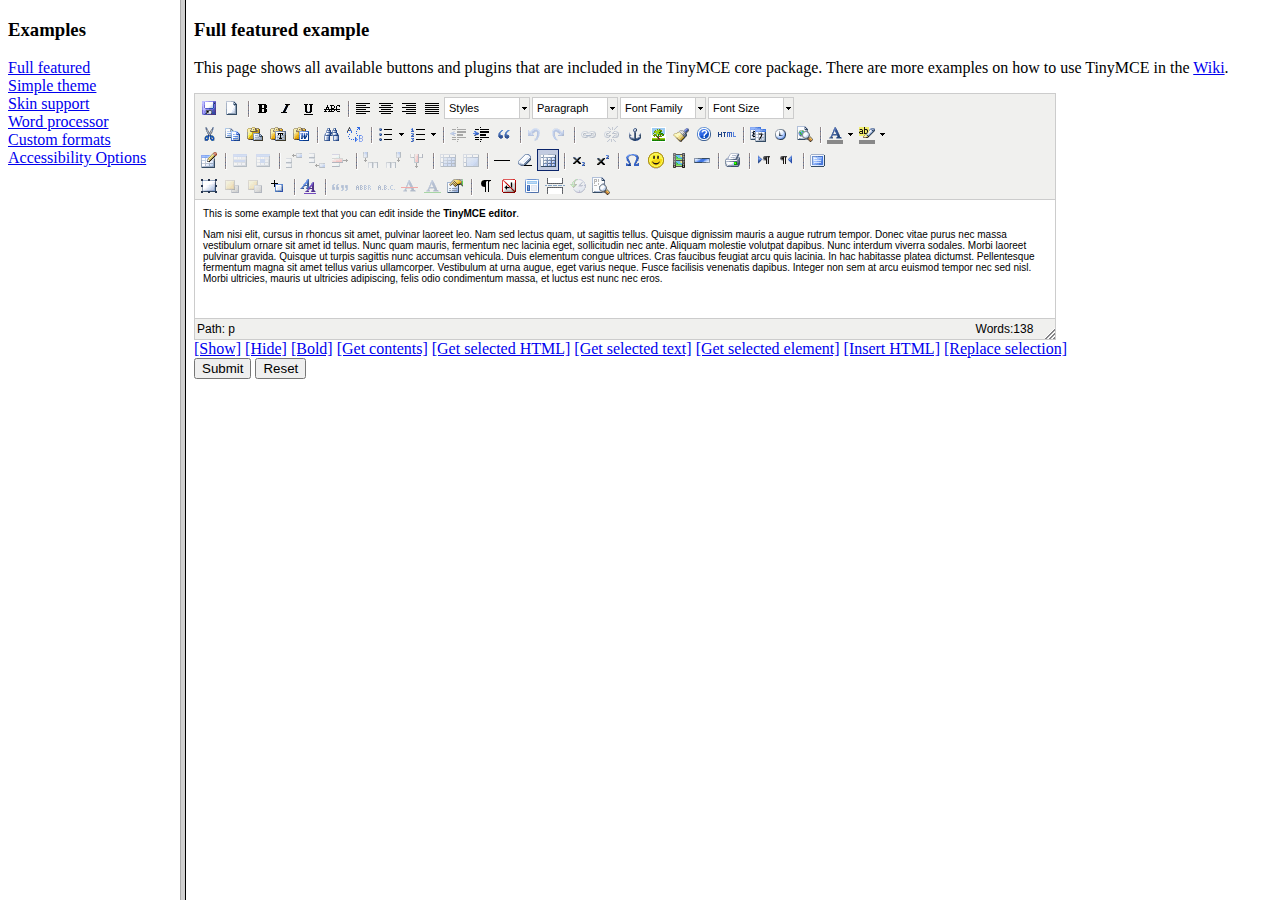
<file: static-files/grappelli/tinymce/examples/index.html>
<!DOCTYPE HTML PUBLIC "-//W3C//DTD HTML 4.01 Frameset//EN" "http://www.w3.org/TR/html4/frameset.dtd">
<html>
<head>
	<title>TinyMCE examples</title>
</head>
<frameset cols="180,80%">
	<frame src="menu.html" name="menu" />
	<frame src="full.html" name="main" />
</frameset>
</html>
</file>
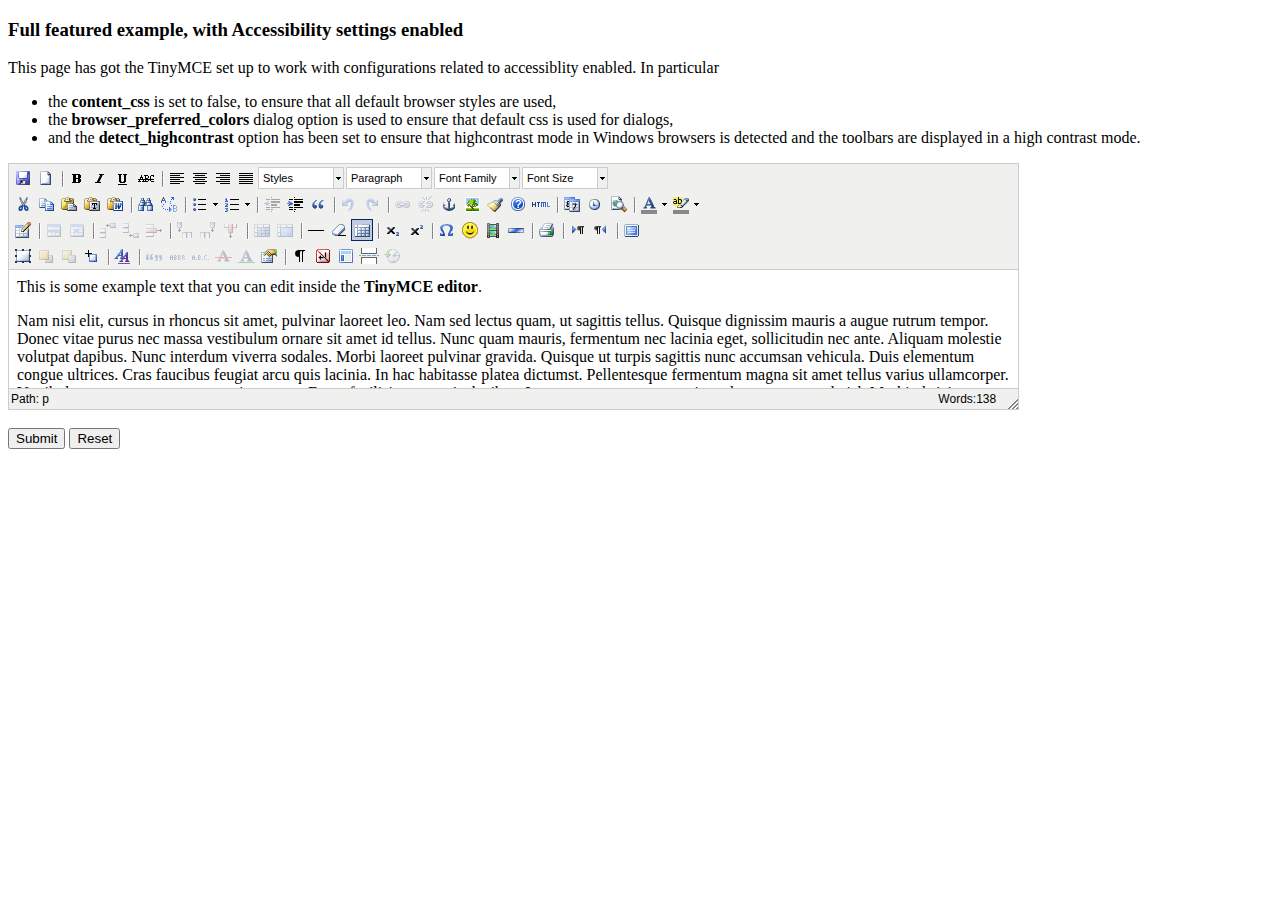
<file: static-files/grappelli/tinymce/examples/accessibility.html>
<!DOCTYPE html PUBLIC "-//W3C//DTD XHTML 1.0 Strict//EN" "http://www.w3.org/TR/xhtml1/DTD/xhtml1-strict.dtd">
<html xmlns="http://www.w3.org/1999/xhtml">
<head>
<title>Full featured example</title>

<!-- TinyMCE -->
<script type="text/javascript" src="../jscripts/tiny_mce/tiny_mce.js"></script>
<script type="text/javascript">
	tinyMCE.init({
		// General options
		mode : "textareas",
		theme : "advanced",
		plugins : "pagebreak,style,layer,table,save,advhr,advimage,advlink,emotions,iespell,insertdatetime,preview,media,searchreplace,print,contextmenu,paste,directionality,fullscreen,noneditable,visualchars,nonbreaking,xhtmlxtras,template,wordcount,advlist,autosave",

		// Theme options
		theme_advanced_buttons1 : "save,newdocument,|,bold,italic,underline,strikethrough,|,justifyleft,justifycenter,justifyright,justifyfull,styleselect,formatselect,fontselect,fontsizeselect",
		theme_advanced_buttons2 : "cut,copy,paste,pastetext,pasteword,|,search,replace,|,bullist,numlist,|,outdent,indent,blockquote,|,undo,redo,|,link,unlink,anchor,image,cleanup,help,code,|,insertdate,inserttime,preview,|,forecolor,backcolor",
		theme_advanced_buttons3 : "tablecontrols,|,hr,removeformat,visualaid,|,sub,sup,|,charmap,emotions,iespell,media,advhr,|,print,|,ltr,rtl,|,fullscreen",
		theme_advanced_buttons4 : "insertlayer,moveforward,movebackward,absolute,|,styleprops,|,cite,abbr,acronym,del,ins,attribs,|,visualchars,nonbreaking,template,pagebreak,restoredraft",
		theme_advanced_toolbar_location : "top",
		theme_advanced_toolbar_align : "left",
		theme_advanced_statusbar_location : "bottom",
		theme_advanced_resizing : true,

		// Example content CSS (should be your site CSS)
		// using false to ensure that the default browser settings are used for best Accessibility
		// ACCESSIBILITY SETTINGS
		content_css : false,
		// Use browser preferred colors for dialogs.
		browser_preferred_colors : true,
		detect_highcontrast : true,

		// Drop lists for link/image/media/template dialogs
		template_external_list_url : "lists/template_list.js",
		external_link_list_url : "lists/link_list.js",
		external_image_list_url : "lists/image_list.js",
		media_external_list_url : "lists/media_list.js",

		// Style formats
		style_formats : [
			{title : 'Bold text', inline : 'b'},
			{title : 'Red text', inline : 'span', styles : {color : '#ff0000'}},
			{title : 'Red header', block : 'h1', styles : {color : '#ff0000'}},
			{title : 'Example 1', inline : 'span', classes : 'example1'},
			{title : 'Example 2', inline : 'span', classes : 'example2'},
			{title : 'Table styles'},
			{title : 'Table row 1', selector : 'tr', classes : 'tablerow1'}
		],

		// Replace values for the template plugin
		template_replace_values : {
			username : "Some User",
			staffid : "991234"
		}
	});
</script>
<!-- /TinyMCE -->

</head>
<body>

<form method="post" action="http://tinymce.moxiecode.com/dump.php?example=true">
	<div>
		<h3>Full featured example, with Accessibility settings enabled</h3>

		<p>
			This page has got the TinyMCE set up to work with configurations related to accessiblity enabled.
			In particular
			<ul>
			<li>the <strong>content_css</strong> is set to false, to ensure that all default browser styles are used, </li>
			<li>the <strong>browser_preferred_colors</strong> dialog option is used to ensure that default css is used for dialogs, </li>
			<li>and the <strong>detect_highcontrast</strong> option has been set to ensure that highcontrast mode in Windows browsers
			is detected and the toolbars are displayed in a high contrast mode.</li>
			</ul>
		</p>

		<!-- Gets replaced with TinyMCE, remember HTML in a textarea should be encoded -->
		<div>
			<textarea id="elm1" name="elm1" rows="15" cols="80" style="width: 80%">
				&lt;p&gt;
					This is some example text that you can edit inside the &lt;strong&gt;TinyMCE editor&lt;/strong&gt;.
				&lt;/p&gt;
				&lt;p&gt;
				Nam nisi elit, cursus in rhoncus sit amet, pulvinar laoreet leo. Nam sed lectus quam, ut sagittis tellus. Quisque dignissim mauris a augue rutrum tempor. Donec vitae purus nec massa vestibulum ornare sit amet id tellus. Nunc quam mauris, fermentum nec lacinia eget, sollicitudin nec ante. Aliquam molestie volutpat dapibus. Nunc interdum viverra sodales. Morbi laoreet pulvinar gravida. Quisque ut turpis sagittis nunc accumsan vehicula. Duis elementum congue ultrices. Cras faucibus feugiat arcu quis lacinia. In hac habitasse platea dictumst. Pellentesque fermentum magna sit amet tellus varius ullamcorper. Vestibulum at urna augue, eget varius neque. Fusce facilisis venenatis dapibus. Integer non sem at arcu euismod tempor nec sed nisl. Morbi ultricies, mauris ut ultricies adipiscing, felis odio condimentum massa, et luctus est nunc nec eros.
				&lt;/p&gt;
			</textarea>
		</div>

		<br />
		<input type="submit" name="save" value="Submit" />
		<input type="reset" name="reset" value="Reset" />
	</div>
</form>

<script type="text/javascript">
if (document.location.protocol == 'file:') {
	alert("The examples might not work properly on the local file system due to security settings in your browser. Please use a real webserver.");
}
</script>
</body>
</html>
</file>
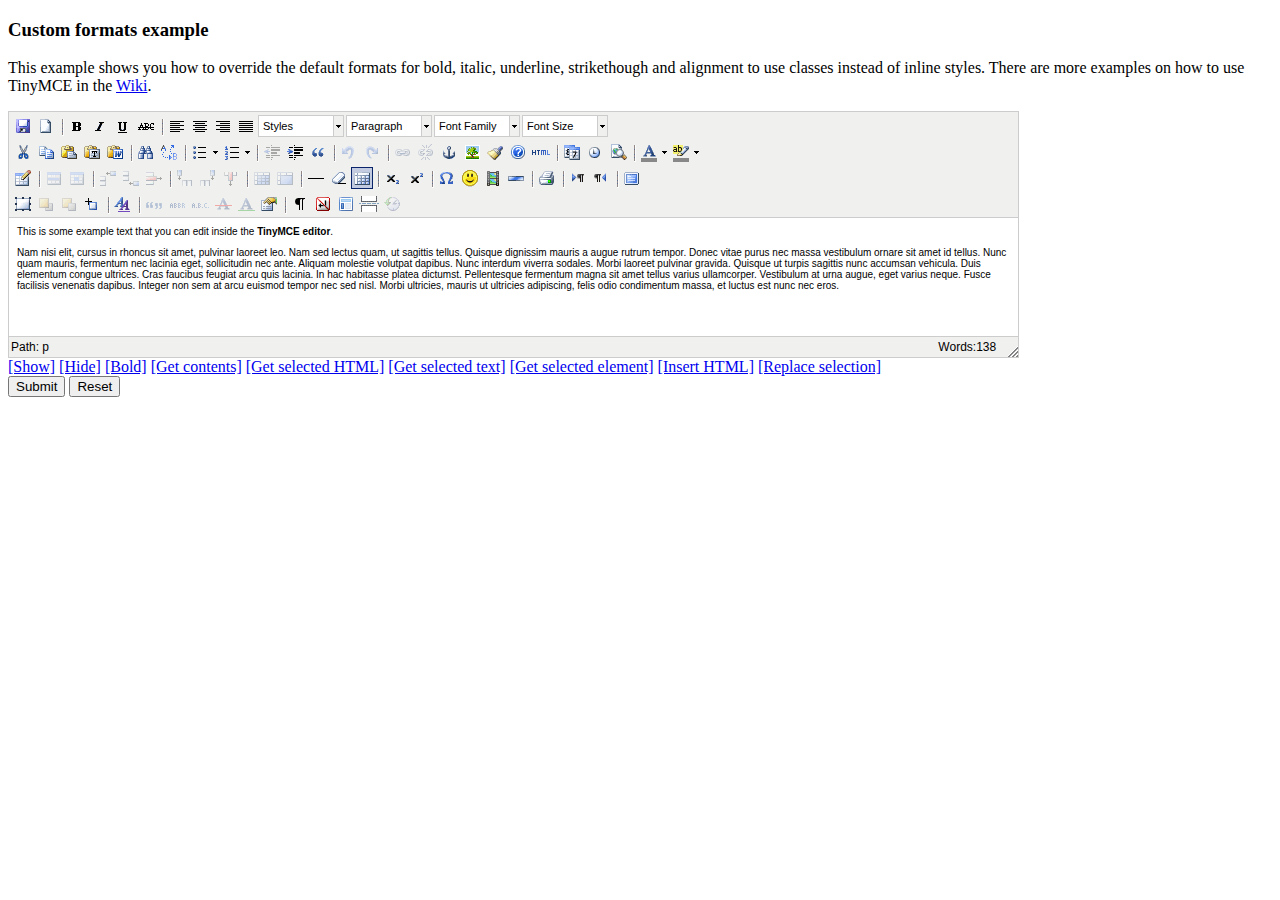
<file: static-files/grappelli/tinymce/examples/custom_formats.html>
<!DOCTYPE html PUBLIC "-//W3C//DTD XHTML 1.0 Strict//EN" "http://www.w3.org/TR/xhtml1/DTD/xhtml1-strict.dtd">
<html xmlns="http://www.w3.org/1999/xhtml">
<head>
<title>Custom formats example</title>

<!-- TinyMCE -->
<script type="text/javascript" src="../jscripts/tiny_mce/tiny_mce.js"></script>
<script type="text/javascript">
	tinyMCE.init({
		// General options
		mode : "textareas",
		theme : "advanced",
		plugins : "autolink,lists,pagebreak,style,layer,table,save,advhr,advimage,advlink,emotions,iespell,inlinepopups,insertdatetime,preview,media,searchreplace,print,contextmenu,paste,directionality,fullscreen,noneditable,visualchars,nonbreaking,xhtmlxtras,template,wordcount,advlist,autosave",

		// Theme options
		theme_advanced_buttons1 : "save,newdocument,|,bold,italic,underline,strikethrough,|,justifyleft,justifycenter,justifyright,justifyfull,styleselect,formatselect,fontselect,fontsizeselect",
		theme_advanced_buttons2 : "cut,copy,paste,pastetext,pasteword,|,search,replace,|,bullist,numlist,|,outdent,indent,blockquote,|,undo,redo,|,link,unlink,anchor,image,cleanup,help,code,|,insertdate,inserttime,preview,|,forecolor,backcolor",
		theme_advanced_buttons3 : "tablecontrols,|,hr,removeformat,visualaid,|,sub,sup,|,charmap,emotions,iespell,media,advhr,|,print,|,ltr,rtl,|,fullscreen",
		theme_advanced_buttons4 : "insertlayer,moveforward,movebackward,absolute,|,styleprops,|,cite,abbr,acronym,del,ins,attribs,|,visualchars,nonbreaking,template,pagebreak,restoredraft",
		theme_advanced_toolbar_location : "top",
		theme_advanced_toolbar_align : "left",
		theme_advanced_statusbar_location : "bottom",
		theme_advanced_resizing : true,

		// Example content CSS (should be your site CSS)
		content_css : "css/content.css",

		// Drop lists for link/image/media/template dialogs
		template_external_list_url : "lists/template_list.js",
		external_link_list_url : "lists/link_list.js",
		external_image_list_url : "lists/image_list.js",
		media_external_list_url : "lists/media_list.js",

		// Style formats
		style_formats : [
			{title : 'Bold text', inline : 'b'},
			{title : 'Red text', inline : 'span', styles : {color : '#ff0000'}},
			{title : 'Red header', block : 'h1', styles : {color : '#ff0000'}},
			{title : 'Example 1', inline : 'span', classes : 'example1'},
			{title : 'Example 2', inline : 'span', classes : 'example2'},
			{title : 'Table styles'},
			{title : 'Table row 1', selector : 'tr', classes : 'tablerow1'}
		],

		formats : {
			alignleft : {selector : 'p,h1,h2,h3,h4,h5,h6,td,th,div,ul,ol,li,table,img', classes : 'left'},
			aligncenter : {selector : 'p,h1,h2,h3,h4,h5,h6,td,th,div,ul,ol,li,table,img', classes : 'center'},
			alignright : {selector : 'p,h1,h2,h3,h4,h5,h6,td,th,div,ul,ol,li,table,img', classes : 'right'},
			alignfull : {selector : 'p,h1,h2,h3,h4,h5,h6,td,th,div,ul,ol,li,table,img', classes : 'full'},
			bold : {inline : 'span', 'classes' : 'bold'},
			italic : {inline : 'span', 'classes' : 'italic'},
			underline : {inline : 'span', 'classes' : 'underline', exact : true},
			strikethrough : {inline : 'del'}
		},

		// Replace values for the template plugin
		template_replace_values : {
			username : "Some User",
			staffid : "991234"
		}
	});
</script>
<!-- /TinyMCE -->

</head>
<body>

<form method="post" action="http://tinymce.moxiecode.com/dump.php?example=true">
	<div>
		<h3>Custom formats example</h3>

		<p>
			This example shows you how to override the default formats for bold, italic, underline, strikethough and alignment to use classes instead of inline styles.
			There are more examples on how to use TinyMCE in the <a href="http://tinymce.moxiecode.com/examples/">Wiki</a>.
		</p>

		<!-- Gets replaced with TinyMCE, remember HTML in a textarea should be encoded -->
		<div>
			<textarea id="elm1" name="elm1" rows="15" cols="80" style="width: 80%">
				&lt;p&gt;
					This is some example text that you can edit inside the &lt;strong&gt;TinyMCE editor&lt;/strong&gt;.
				&lt;/p&gt;
				&lt;p&gt;
				Nam nisi elit, cursus in rhoncus sit amet, pulvinar laoreet leo. Nam sed lectus quam, ut sagittis tellus. Quisque dignissim mauris a augue rutrum tempor. Donec vitae purus nec massa vestibulum ornare sit amet id tellus. Nunc quam mauris, fermentum nec lacinia eget, sollicitudin nec ante. Aliquam molestie volutpat dapibus. Nunc interdum viverra sodales. Morbi laoreet pulvinar gravida. Quisque ut turpis sagittis nunc accumsan vehicula. Duis elementum congue ultrices. Cras faucibus feugiat arcu quis lacinia. In hac habitasse platea dictumst. Pellentesque fermentum magna sit amet tellus varius ullamcorper. Vestibulum at urna augue, eget varius neque. Fusce facilisis venenatis dapibus. Integer non sem at arcu euismod tempor nec sed nisl. Morbi ultricies, mauris ut ultricies adipiscing, felis odio condimentum massa, et luctus est nunc nec eros.
				&lt;/p&gt;
			</textarea>
		</div>

		<!-- Some integration calls -->
		<a href="javascript:;" onmousedown="tinyMCE.get('elm1').show();">[Show]</a>
		<a href="javascript:;" onmousedown="tinyMCE.get('elm1').hide();">[Hide]</a>
		<a href="javascript:;" onmousedown="tinyMCE.get('elm1').execCommand('Bold');">[Bold]</a>
		<a href="javascript:;" onmousedown="alert(tinyMCE.get('elm1').getContent());">[Get contents]</a>
		<a href="javascript:;" onmousedown="alert(tinyMCE.get('elm1').selection.getContent());">[Get selected HTML]</a>
		<a href="javascript:;" onmousedown="alert(tinyMCE.get('elm1').selection.getContent({format : 'text'}));">[Get selected text]</a>
		<a href="javascript:;" onmousedown="alert(tinyMCE.get('elm1').selection.getNode().nodeName);">[Get selected element]</a>
		<a href="javascript:;" onmousedown="tinyMCE.execCommand('mceInsertContent',false,'<b>Hello world!!</b>');">[Insert HTML]</a>
		<a href="javascript:;" onmousedown="tinyMCE.execCommand('mceReplaceContent',false,'<b>{$selection}</b>');">[Replace selection]</a>

		<br />
		<input type="submit" name="save" value="Submit" />
		<input type="reset" name="reset" value="Reset" />
	</div>
</form>
<script type="text/javascript">
if (document.location.protocol == 'file:') {
	alert("The examples might not work properly on the local file system due to security settings in your browser. Please use a real webserver.");
}
</script>
</body>
</html>
</file>
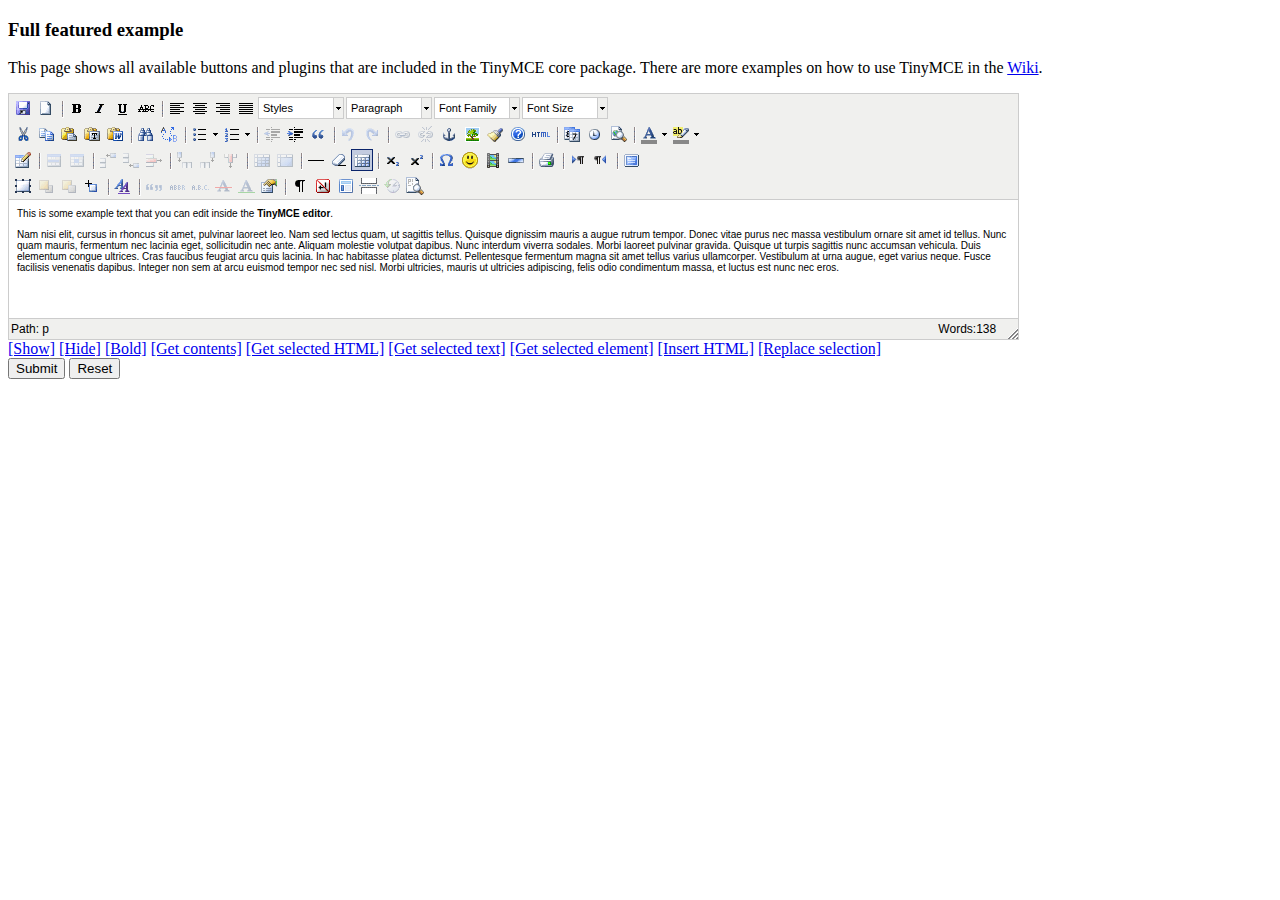
<file: static-files/grappelli/tinymce/examples/full.html>
<!DOCTYPE html PUBLIC "-//W3C//DTD XHTML 1.0 Strict//EN" "http://www.w3.org/TR/xhtml1/DTD/xhtml1-strict.dtd">
<html xmlns="http://www.w3.org/1999/xhtml">
<head>
<title>Full featured example</title>
<meta http-equiv="X-UA-Compatible" content="IE=edge" />
<!-- TinyMCE -->
<script type="text/javascript" src="../jscripts/tiny_mce/tiny_mce.js"></script>
<script type="text/javascript">
	tinyMCE.init({
		// General options
		mode : "textareas",
		theme : "advanced",
		plugins : "autolink,lists,pagebreak,style,layer,table,save,advhr,advimage,advlink,emotions,iespell,inlinepopups,insertdatetime,preview,media,searchreplace,print,contextmenu,paste,directionality,fullscreen,noneditable,visualchars,nonbreaking,xhtmlxtras,template,wordcount,advlist,autosave,visualblocks",

		// Theme options
		theme_advanced_buttons1 : "save,newdocument,|,bold,italic,underline,strikethrough,|,justifyleft,justifycenter,justifyright,justifyfull,styleselect,formatselect,fontselect,fontsizeselect",
		theme_advanced_buttons2 : "cut,copy,paste,pastetext,pasteword,|,search,replace,|,bullist,numlist,|,outdent,indent,blockquote,|,undo,redo,|,link,unlink,anchor,image,cleanup,help,code,|,insertdate,inserttime,preview,|,forecolor,backcolor",
		theme_advanced_buttons3 : "tablecontrols,|,hr,removeformat,visualaid,|,sub,sup,|,charmap,emotions,iespell,media,advhr,|,print,|,ltr,rtl,|,fullscreen",
		theme_advanced_buttons4 : "insertlayer,moveforward,movebackward,absolute,|,styleprops,|,cite,abbr,acronym,del,ins,attribs,|,visualchars,nonbreaking,template,pagebreak,restoredraft,visualblocks",
		theme_advanced_toolbar_location : "top",
		theme_advanced_toolbar_align : "left",
		theme_advanced_statusbar_location : "bottom",
		theme_advanced_resizing : true,

		// Example content CSS (should be your site CSS)
		content_css : "css/content.css",

		// Drop lists for link/image/media/template dialogs
		template_external_list_url : "lists/template_list.js",
		external_link_list_url : "lists/link_list.js",
		external_image_list_url : "lists/image_list.js",
		media_external_list_url : "lists/media_list.js",

		// Style formats
		style_formats : [
			{title : 'Bold text', inline : 'b'},
			{title : 'Red text', inline : 'span', styles : {color : '#ff0000'}},
			{title : 'Red header', block : 'h1', styles : {color : '#ff0000'}},
			{title : 'Example 1', inline : 'span', classes : 'example1'},
			{title : 'Example 2', inline : 'span', classes : 'example2'},
			{title : 'Table styles'},
			{title : 'Table row 1', selector : 'tr', classes : 'tablerow1'}
		],

		// Replace values for the template plugin
		template_replace_values : {
			username : "Some User",
			staffid : "991234"
		}
	});
</script>
<!-- /TinyMCE -->

</head>
<body role="application">

<form method="post" action="http://tinymce.moxiecode.com/dump.php?example=true">
	<div>
		<h3>Full featured example</h3>

		<p>
			This page shows all available buttons and plugins that are included in the TinyMCE core package.
			There are more examples on how to use TinyMCE in the <a href="http://tinymce.moxiecode.com/examples/">Wiki</a>.
		</p>

		<!-- Gets replaced with TinyMCE, remember HTML in a textarea should be encoded -->
		<div>
			<textarea id="elm1" name="elm1" rows="15" cols="80" style="width: 80%">
				&lt;p&gt;
					This is some example text that you can edit inside the &lt;strong&gt;TinyMCE editor&lt;/strong&gt;.
				&lt;/p&gt;
				&lt;p&gt;
				Nam nisi elit, cursus in rhoncus sit amet, pulvinar laoreet leo. Nam sed lectus quam, ut sagittis tellus. Quisque dignissim mauris a augue rutrum tempor. Donec vitae purus nec massa vestibulum ornare sit amet id tellus. Nunc quam mauris, fermentum nec lacinia eget, sollicitudin nec ante. Aliquam molestie volutpat dapibus. Nunc interdum viverra sodales. Morbi laoreet pulvinar gravida. Quisque ut turpis sagittis nunc accumsan vehicula. Duis elementum congue ultrices. Cras faucibus feugiat arcu quis lacinia. In hac habitasse platea dictumst. Pellentesque fermentum magna sit amet tellus varius ullamcorper. Vestibulum at urna augue, eget varius neque. Fusce facilisis venenatis dapibus. Integer non sem at arcu euismod tempor nec sed nisl. Morbi ultricies, mauris ut ultricies adipiscing, felis odio condimentum massa, et luctus est nunc nec eros.
				&lt;/p&gt;
			</textarea>
		</div>

		<!-- Some integration calls -->
		<a href="javascript:;" onclick="tinyMCE.get('elm1').show();return false;">[Show]</a>
		<a href="javascript:;" onclick="tinyMCE.get('elm1').hide();return false;">[Hide]</a>
		<a href="javascript:;" onclick="tinyMCE.get('elm1').execCommand('Bold');return false;">[Bold]</a>
		<a href="javascript:;" onclick="alert(tinyMCE.get('elm1').getContent());return false;">[Get contents]</a>
		<a href="javascript:;" onclick="alert(tinyMCE.get('elm1').selection.getContent());return false;">[Get selected HTML]</a>
		<a href="javascript:;" onclick="alert(tinyMCE.get('elm1').selection.getContent({format : 'text'}));return false;">[Get selected text]</a>
		<a href="javascript:;" onclick="alert(tinyMCE.get('elm1').selection.getNode().nodeName);return false;">[Get selected element]</a>
		<a href="javascript:;" onclick="tinyMCE.execCommand('mceInsertContent',false,'<b>Hello world!!</b>');return false;">[Insert HTML]</a>
		<a href="javascript:;" onclick="tinyMCE.execCommand('mceReplaceContent',false,'<b>{$selection}</b>');return false;">[Replace selection]</a>

		<br />
		<input type="submit" name="save" value="Submit" />
		<input type="reset" name="reset" value="Reset" />
	</div>
</form>

<script type="text/javascript">
if (document.location.protocol == 'file:') {
	alert("The examples might not work properly on the local file system due to security settings in your browser. Please use a real webserver.");
}
</script>
</body>
</html>
</file>
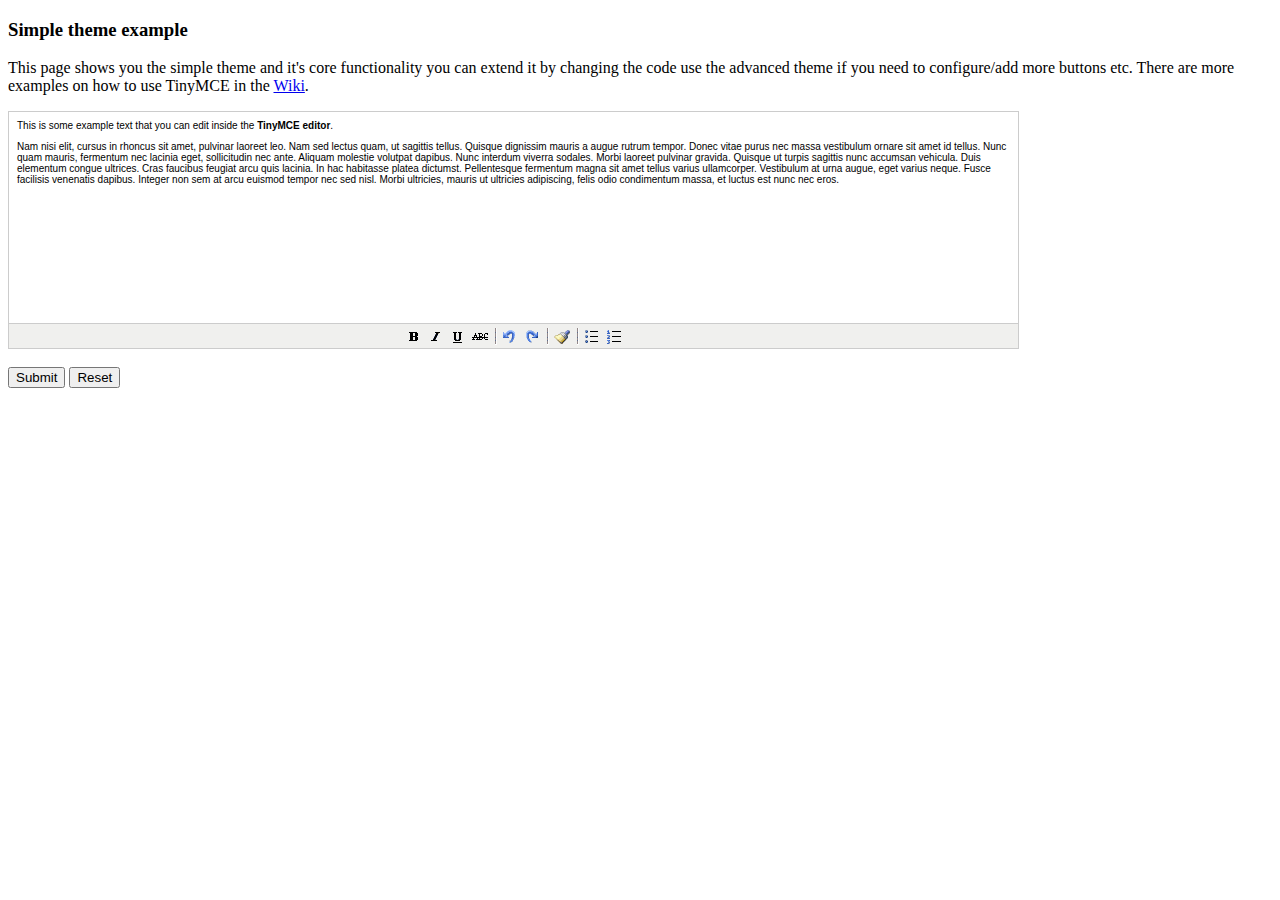
<file: static-files/grappelli/tinymce/examples/simple.html>
<!DOCTYPE html PUBLIC "-//W3C//DTD XHTML 1.0 Strict//EN" "http://www.w3.org/TR/xhtml1/DTD/xhtml1-strict.dtd">
<html xmlns="http://www.w3.org/1999/xhtml">
<head>
<title>Simple theme example</title>

<!-- TinyMCE -->
<script type="text/javascript" src="../jscripts/tiny_mce/tiny_mce.js"></script>
<script type="text/javascript">
	tinyMCE.init({
		mode : "textareas",
		theme : "simple"
	});
</script>
<!-- /TinyMCE -->

</head>
<body>

<form method="post" action="http://tinymce.moxiecode.com/dump.php?example=true">
	<h3>Simple theme example</h3>

	<p>
		This page shows you the simple theme and it's core functionality you can extend it by changing the code use the advanced theme if you need to configure/add more buttons etc.
		There are more examples on how to use TinyMCE in the <a href="http://tinymce.moxiecode.com/examples/">Wiki</a>.
	</p>

	<!-- Gets replaced with TinyMCE, remember HTML in a textarea should be encoded -->
	<textarea id="elm1" name="elm1" rows="15" cols="80" style="width: 80%">
		&lt;p&gt;
			This is some example text that you can edit inside the &lt;strong&gt;TinyMCE editor&lt;/strong&gt;.
		&lt;/p&gt;
		&lt;p&gt;
		Nam nisi elit, cursus in rhoncus sit amet, pulvinar laoreet leo. Nam sed lectus quam, ut sagittis tellus. Quisque dignissim mauris a augue rutrum tempor. Donec vitae purus nec massa vestibulum ornare sit amet id tellus. Nunc quam mauris, fermentum nec lacinia eget, sollicitudin nec ante. Aliquam molestie volutpat dapibus. Nunc interdum viverra sodales. Morbi laoreet pulvinar gravida. Quisque ut turpis sagittis nunc accumsan vehicula. Duis elementum congue ultrices. Cras faucibus feugiat arcu quis lacinia. In hac habitasse platea dictumst. Pellentesque fermentum magna sit amet tellus varius ullamcorper. Vestibulum at urna augue, eget varius neque. Fusce facilisis venenatis dapibus. Integer non sem at arcu euismod tempor nec sed nisl. Morbi ultricies, mauris ut ultricies adipiscing, felis odio condimentum massa, et luctus est nunc nec eros.
		&lt;/p&gt;
	</textarea>

	<br />
	<input type="submit" name="save" value="Submit" />
	<input type="reset" name="reset" value="Reset" />
</form>
<script type="text/javascript">
if (document.location.protocol == 'file:') {
	alert("The examples might not work properly on the local file system due to security settings in your browser. Please use a real webserver.");
}
</script>
</body>
</html>
</file>
